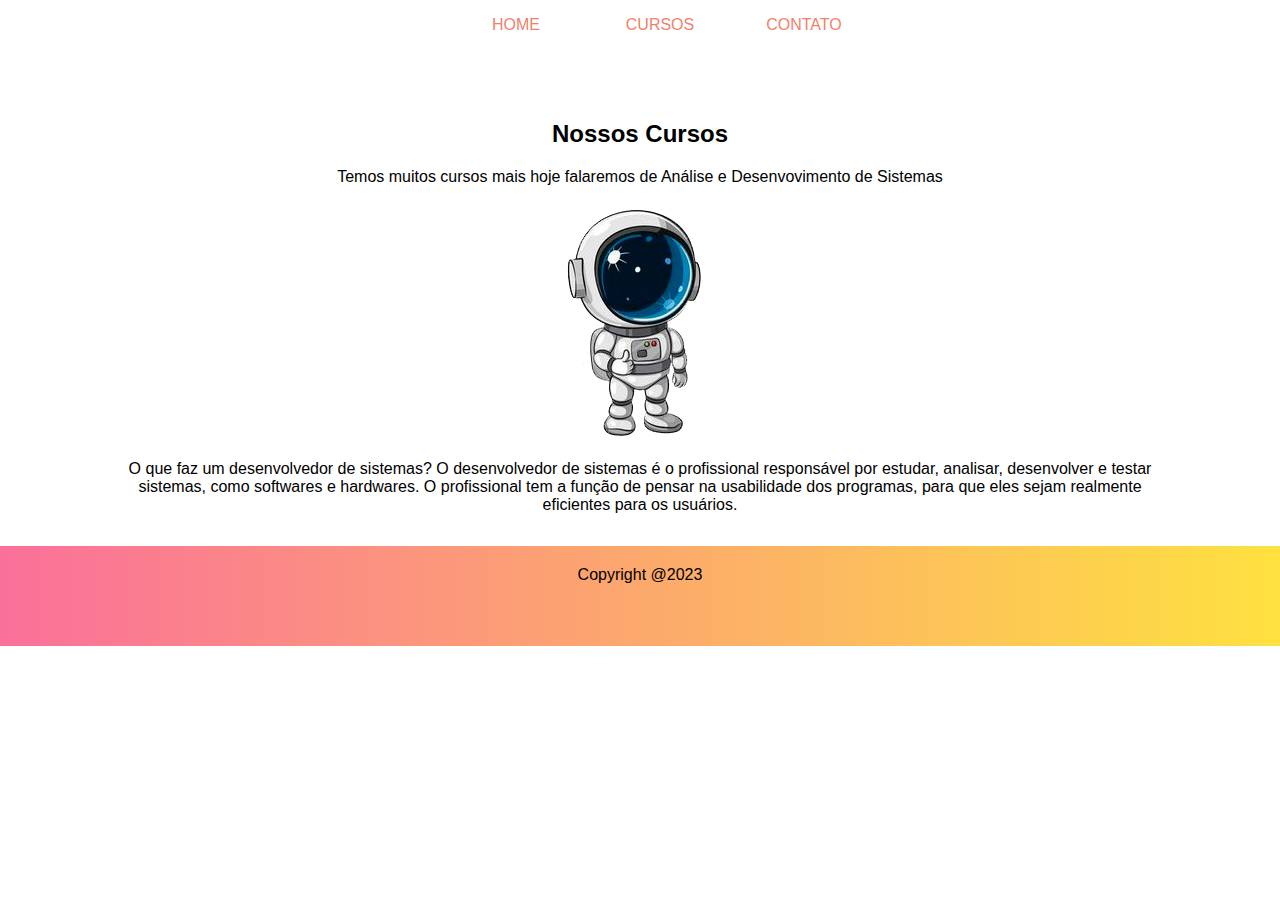
<file: cursos.html>
<!DOCTYPE html>
<html lang="pt-br">

<head>
    <meta charset="UTF-8">
    <meta http-equiv="X-UA-Compatible" content="IE=edge">
    <meta name="viewport" content="width=device-width, initial-scale=1.0">
    <link rel="stylesheet" href="style.css">
    <link rel="stylesheet" href="second.css">
    <title>cursos</title>
</head>

<body>
    <header>
<div class="nav_a">
    <ul>
        <a href="./index.html">
            <li>Home</li>
        </a>
        <a href="./cursos.html">
            <li>Cursos</li>
        </a>


        <a href="./contato.html">
            <li>Contato</li>
        </a>
    </ul>
</div>
        <div class="text">
            <h2>Nossos Cursos </h2>
            <p>Temos muitos cursos mais hoje falaremos de Análise e Desenvovimento de Sistemas </p>
            <div class="image1">
                <img src="./assets/f4f3272b4f8fa486e88d47163b19ccee.png" alt="">
             
            </div>
               <div class="pp">
                <p>O que faz um desenvolvedor de sistemas?

                    O desenvolvedor de sistemas é o profissional responsável por estudar, analisar, desenvolver e testar
                    sistemas, como
                    softwares e hardwares.

                    O profissional tem a função de pensar na usabilidade dos programas, para que eles sejam realmente
                    eficientes
                    para os
                    usuários.</p>
       </div> </div>

    </header>
        <footer>
            <p>Copyright @2023</p>
        
        </footer>


</body>

</html>
</file>
<file: style.css>
body{
    margin: 0;
    padding: 0;
    box-sizing: border-box;
    font-family: 'Poppins', sans-serif;
}
.nav{
    background-image: url(./assets/imagem.png);
    width: 100%;
    height: 600px;
    display: flex;
        justify-content: center;
        
       
}
a{
    text-decoration: none;
}
/* list */
ul {
    display: flex;
    width: 100%;
    height: 80vh;
    margin: auto;
    max-width: 1000px;
    text-align: center;
    display: flex;
    justify-content: center;

}

li {
    padding: 1rem 2rem 1.10rem;
    text-transform: uppercase;
    cursor: pointer;
    color: #ef816c;
    min-width: 80px;
    margin: auto;
    list-style: none;

}

li:hover {
    background-image: url('https://scottyzen.sirv.com/Images/v/button.png');
    background-size: 100% 100%;
    color: #27262c;
    animation: spring 300ms ease-out;
    text-shadow: 0 -1px 0 #ef816c;
    font-weight: bold;
}

li:active {
    transform: translateY(4px);
}


.shameless-plug {
    position: absolute;
    bottom: 10px;
    right: 0;
    padding: 8px 20px;
    color: #ccc;
    text-decoration: none;
}
.container{
    width: 100%;
    height: 1000px;
    text-align: center;
    display: flex;
   justify-content: center;
    align-items: center;
    flex-direction: column-reverse;
   
}
.information{
    width: 50%;
    
}
.image{
    padding-top: 10px;
    margin-top: 40px;
   
    
}
.content{
    width: 100%;
    text-align: center;
    align-items: center;
    background-color: #e59332;
    
}


.pp {
    width: 50%;

}
 .image {
    transition: all 0.5s;
    cursor: pointer;
}

 .image:hover {
    -webkit-transform: scale(1.2);
    transform: scale(1.2);
}
.btn{
    width: 100%;
    height: 400px;
    display: flex;
    justify-content: center;
}
.wrap {
  
    display: flex;
    align-items: center;
    justify-content: center;
   
}

.btn img {
    min-width: 300px;
    min-height: 60px;
    font-family: 'Nunito', sans-serif;
    font-size: 22px;
    text-transform: uppercase;
    letter-spacing: 1.3px;
    font-weight: 700;
    color: #313133;
    background: #e59332;
    background: linear-gradient(90deg, #FBC02D 0%, #F57F17 100%);
    border: none;
    border-radius: 1000px;
    box-shadow: 12px 12px 24px#FFEB3B;
    transition: all 0.3s ease-in-out 0s;
    cursor: pointer;
    outline: none;
    position: relative;
    padding: 10px;
}

.btn img::before {
    content: '';
    border-radius: 1000px;
    min-width: calc(300px + 12px);
    min-height: calc(60px + 12px);
    border: 6px solid #e59332;
    box-shadow: 0 0 60px #FFEB3B;
    position: absolute;
    top: 50%;
    left: 50%;
    transform: translate(-50%, -50%);
    opacity: 0;
    transition: all .3s ease-in-out 0s;
}

.btn img:hover,
.btn img:focus {
    color: #fff;
    transform: translateY(-6px);
}

.btn img:hover::before,
.btn img:focus::before {
    opacity: 1;
}

.btn img::after {
    content: '';
    width: 30px;
    height: 30px;
    border-radius: 100%;
    border: 6px solid #e59332;
    position: absolute;
    z-index: -1;
    top: 50%;
    left: 50%;
    transform: translate(-50%, -50%);
    animation: ring 1.5s infinite;
}

.btn img:hover::after,
.btn img:focus::after {
    animation: none;
    display: none;
}
.btn img{
    color: #fff;
}

@keyframes ring {
    0% {
        width: 30px;
        height: 30px;
        opacity: 1;
    }

    100% {
        width: 300px;
        height: 300px;
        opacity: 0;
    }
}
footer{
    background-image: linear-gradient(to right, #fa709a 0%, #fee140 100%);
    height: 100px;
    text-align: center;
}
footer p{
    padding: 20px;

}
</file>
<file: second.css>
body{
    margin: 0;
    padding: 0;
    box-sizing: border-box;
   
    
}
header{
    display: flex;
    justify-content: center;
    align-items: center;
    flex-direction: column;
    
   
   
}
.text{
    text-align: center;
    width: 80%;
    align-items: center;

}
.nav_a {
 height: 100px;
    display: flex;
    justify-content: center;
  

}
.pro{
    padding: 10px;
    width:50%;


}


.image1:hover {
    background-image: url(./assets/codigo.jpg);
    opacity: 10;

}
.pp{
    width: 100%;
    text-align: center;
   
}
a {
    text-decoration: none;
}
ul {
    display: flex;
    width: 100%;
    height: 80vh;
    margin: auto;
    max-width: 1000px;
    justify-content: space-between;
    text-align: center;
    list-style: none;
}


@media(max-width:900px){
    .image1{
        width: 100%;
        text-align: center;
  

    }
    li{
        padding: 5px;
        margin-right: 30px;
    }
    
}
</file>
